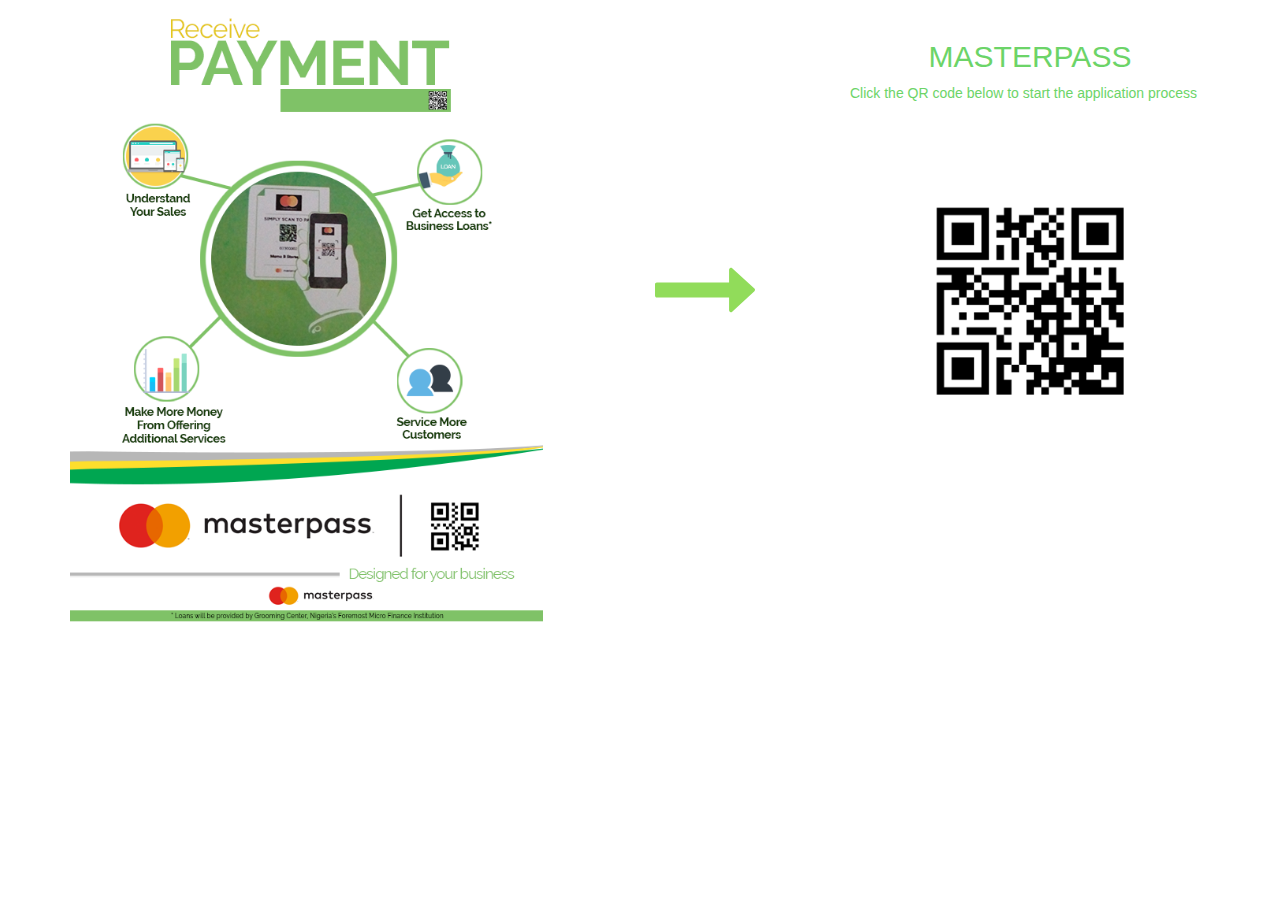
<file: index.html>
<!DOCTYPE html>
<html lang="en">
<head>
    <title>Biodata</title>
    <link rel="stylesheet" href="css/styles.css">
    <link rel="stylesheet" href="css/bootstrap.css">
  </head>
  <body>



  <div class="container">
    <div class="row">
      <div class="col-md-6">
        <img src="img/flyer.png" style="height:630px;">
      </div>

       <div class="col-md-2">
        <img src="img/arrow.svg" style="height:100px;margin-top: 15pc">
      </div>

      <div class="col-md-4">
      <br>
      <h2 style="text-align: center;color: #6cd468">MASTERPASS </h2>
      <p style="color:#6cd468">Click the QR code below to start the application process</p>
      <br>
      <br>
           <a href="register.html">
           <img src="img/qrcode.png" style="height:200px;margin-left:5pc;margin-top: 3pc">
           </a>
      </div>

    </div>
  </div>



      
 </body>    
</html>
</file>
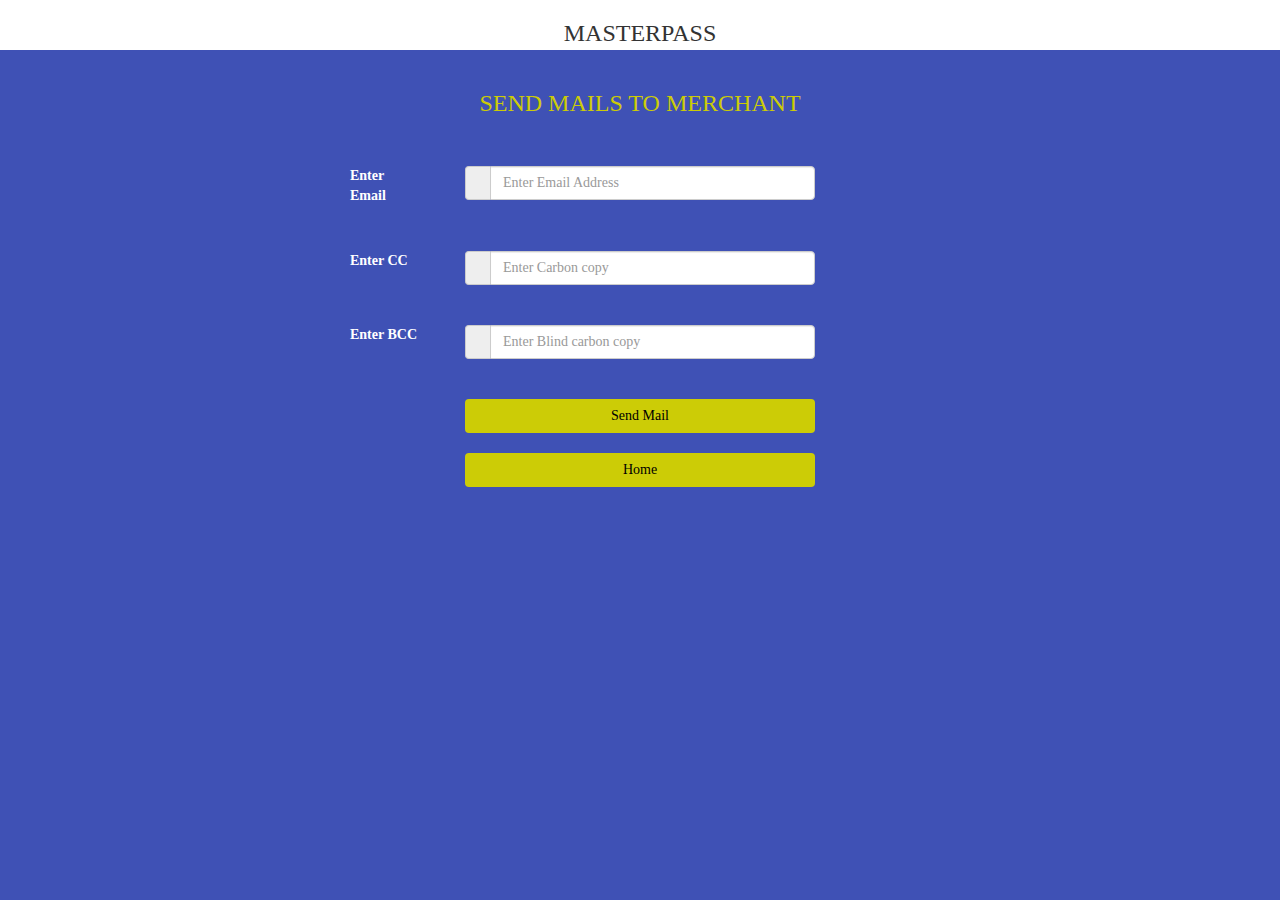
<file: email.html>
<!DOCTYPE html>
<html lang="en" ng-app="myApp">
<head>
  <title>Biodata</title>
  <link rel="stylesheet" href="css/styles.css">
  <link rel="stylesheet" href="css/bootstrap.css">
  <script src="js/angularjs.min.js"></script>
  <script src="js/controller.js"></script>
  <script src="js/ngStorage.min.js"></script>

</head>
<body class="bg" style="background:#3f51b5" ng-controller="emailCtrl">

  <div class="container-fluid">
    <div class="row">
      <div class="col-md-12" style="background: white;height: 50px">
        <h3 style="text-align: center">MASTERPASS</h3>  
      </div>
    </div>
    <br>
    <h3 style="text-align: center;color: #cccc06">SEND MAILS TO MERCHANT</h3>

    <br>
    <br>
    
    <div class="row">
      <div class="col-md-offset-3 col-md-6">
       <label class="col-md-2 control-label" style="color: white;">Enter Email</label>
       <div class="form-group" style="width: 350px;margin: 0 auto;">
         
        
        <div class="input-inline input-medium">
          <div class="input-group">
            <span class="input-group-addon">
             <i class="fa fa-user"></i>
           </span>
           <input type="text" ng-model="settings.merchant" class="form-control" placeholder="Enter Email Address" > </div>
         </div>                      
         
       </div>
     </div>
   </div>


   <br>
   <br>

   <div class="row">
    <div class="col-md-offset-3 col-md-6">
     <label class="col-md-2 control-label" style="color: white;">Enter CC</label>
     <div class="form-group" style="width: 350px;margin: 0 auto;">
       
      
      <div class="input-inline input-medium">
        <div class="input-group">
          <span class="input-group-addon">
           <i class="fa fa-user"></i>
         </span>
         <input type="text" class="form-control" placeholder="Enter Carbon copy" //> </div>
       </div>                      
       
     </div>
   </div>
 </div>


 <br>
 <br>

 <div class="row">
  <div class="col-md-offset-3 col-md-6">
   <label class="col-md-2 control-label" style="color: white;">Enter BCC</label>
   <div class="form-group" style="width: 350px;margin: 0 auto;">
     
    
    <div class="input-inline input-medium">
      <div class="input-group">
        <span class="input-group-addon">
         <i class="fa fa-user"></i>
       </span>
       <input type="text" class="form-control" placeholder="Enter Blind carbon copy" //> </div>
     </div>                      
     
   </div>
 </div>
</div>

<br>
<br>



<div style="width: 350px;margin: 0 auto;">
 <button type="submit" ng-click="sendmail(settings)" style="background: #cccc06;color:black;width: 350px;" class="btn green" >Send Mail</button>
</div>


<br>

<div style="width: 350px;margin: 0 auto;">
 <a type="submit" href="register.html" style="background: #cccc06;color:black;width: 350px;" class="btn green" >Home</a>
</div>


</div>


<br>





</body>    
</html>
</file>
<file: css/styles.css>
.bg{
	font-family:consolas;
	background:blue;
	margin: 0 auto 0 auto;
}
</file>
